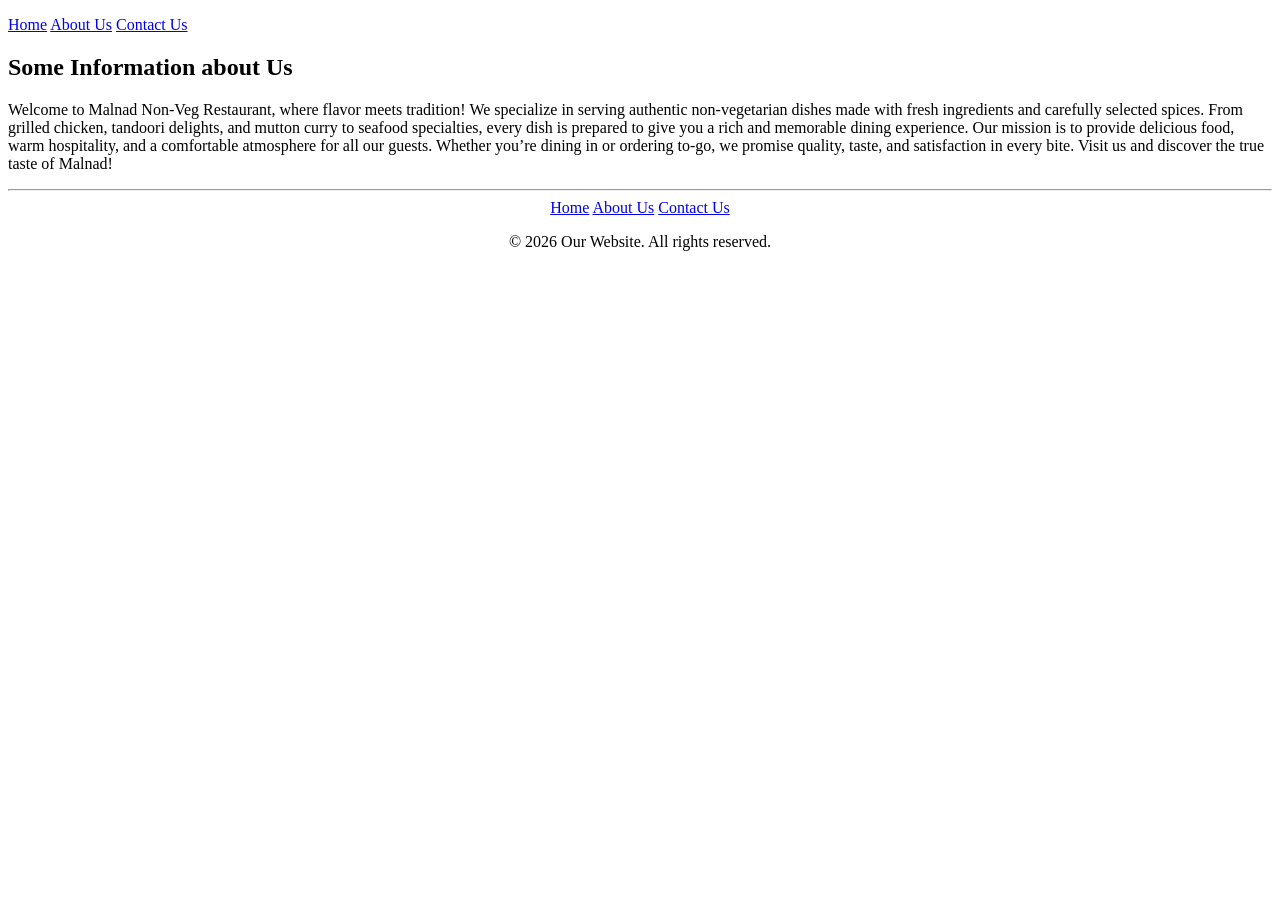
<file: aboutus.html>
<!DOCTYPE html>
<html lang="en">
<head>
    <meta charset="UTF-8">
    <meta name="viewport" content="width=device-width, initial-scale=1.0">
    <title>About Us</title>
</head>
<body>
    <header>
        <p
        <center>
        <nav>
            <a href="./index.html">Home</a>
            <a href="./">About Us</a>
            <a href="./contactus.html">Contact Us</a>
        </nav>
        </center>
        <h2>Some Information about Us</h2>
        <p>Welcome to Malnad Non-Veg Restaurant, where flavor meets tradition! We specialize in serving authentic non-vegetarian dishes made with fresh ingredients and carefully selected spices. From grilled chicken, tandoori delights, and mutton curry to seafood specialties, every dish is prepared to give you a rich and memorable dining experience.
            Our mission is to provide delicious food, warm hospitality, and a comfortable atmosphere for all our guests. Whether you’re dining in or ordering to-go, we promise quality, taste, and satisfaction in every bite.

            Visit us and discover the true taste of Malnad!</p>
    </header>
    <footer>
        <hr />
        <center>
            <nav>
                <a href="./index.html">Home</a>
                <a href="./">About Us</a>
                <a href="./contactus.html">Contact Us</a>
            </nav>
            <p>&copy; 2026 Our Website. All rights reserved.</p>
        </center>
      
    </footer>
</body>
</html>
</file>
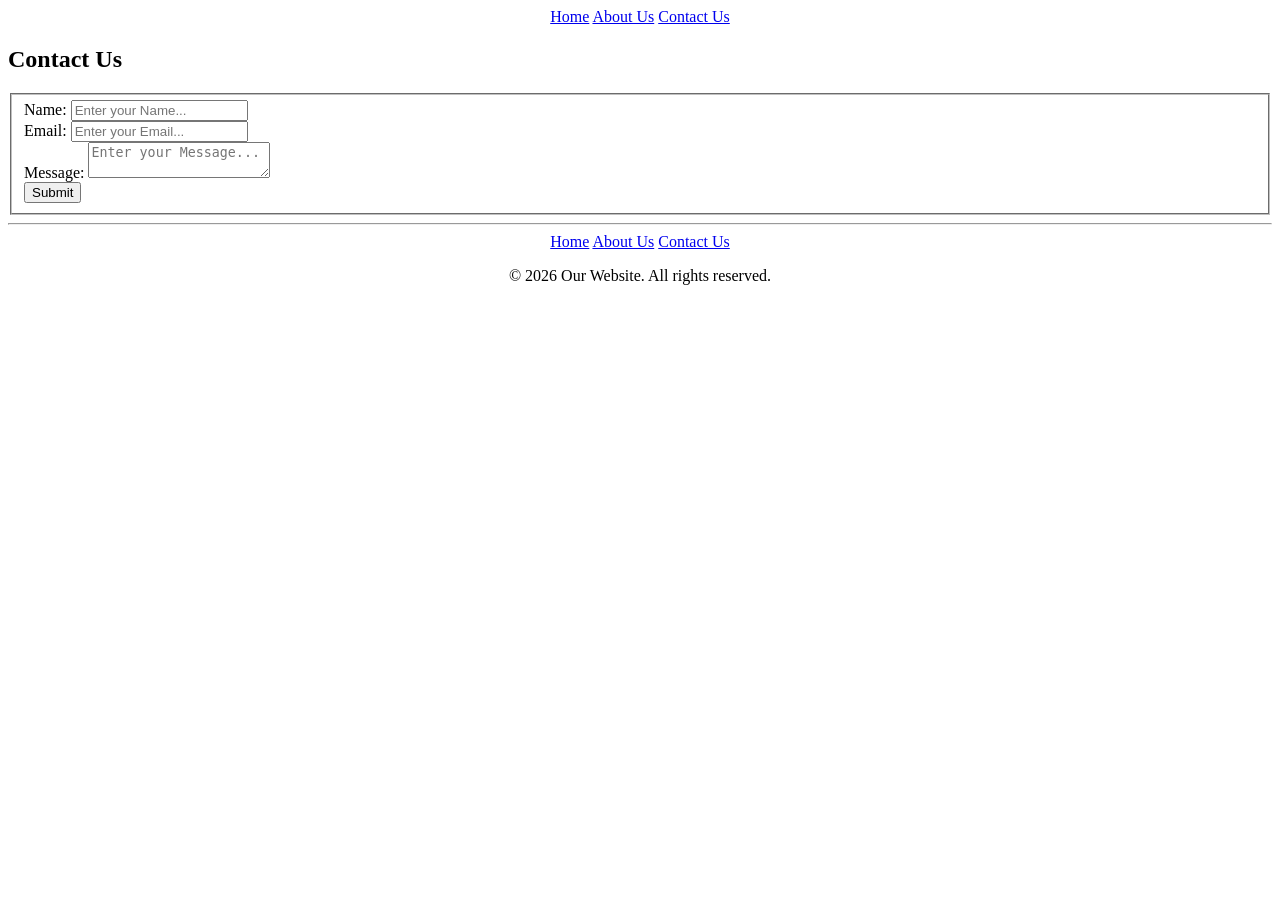
<file: contactus.html>
<!DOCTYPE html>
<html lang="en">
<head>
    <meta charset="UTF-8">
    <meta name="viewport" content="width=device-width, initial-scale=1.0">
    <title>Document</title>
</head>
<body>
  
     <header>
        <center>
        <nav>
            <a href="./index.html">Home</a>
            <a href="./aboutus.html">About Us</a>
            <a href="./contactus.html">Contact Us</a>
        </nav>
        </center>
    </header>
    
     <section>
        <h2>Contact Us</h2>
        <form>
            <fieldset>
            <label for="name">Name:</label>
            <input id="name" type="text" placeholder="Enter your Name..."/>
            
    <br />
            <label for="email">Email:</label>
            <input id="email" type="email" placeholder="Enter your Email..."/>
    <br />
            <label for="message">Message:</label>
            <textarea id="message" placeholder="Enter your Message..."></textarea>
    <br />
            <button type="submit">Submit</button>
            </fieldset>
        </form>
    </section>

    <footer>
        <hr />
        <center>
            <nav>
                <a href="./index.html">Home</a>
                <a href="./aboutus.html">About Us</a>
                <a href="./contactus.html">Contact Us</a>
            </nav>
            <p>&copy; 2026 Our Website. All rights reserved.</p>
        </center>
      
    </footer>
</body>
</html>
</file>
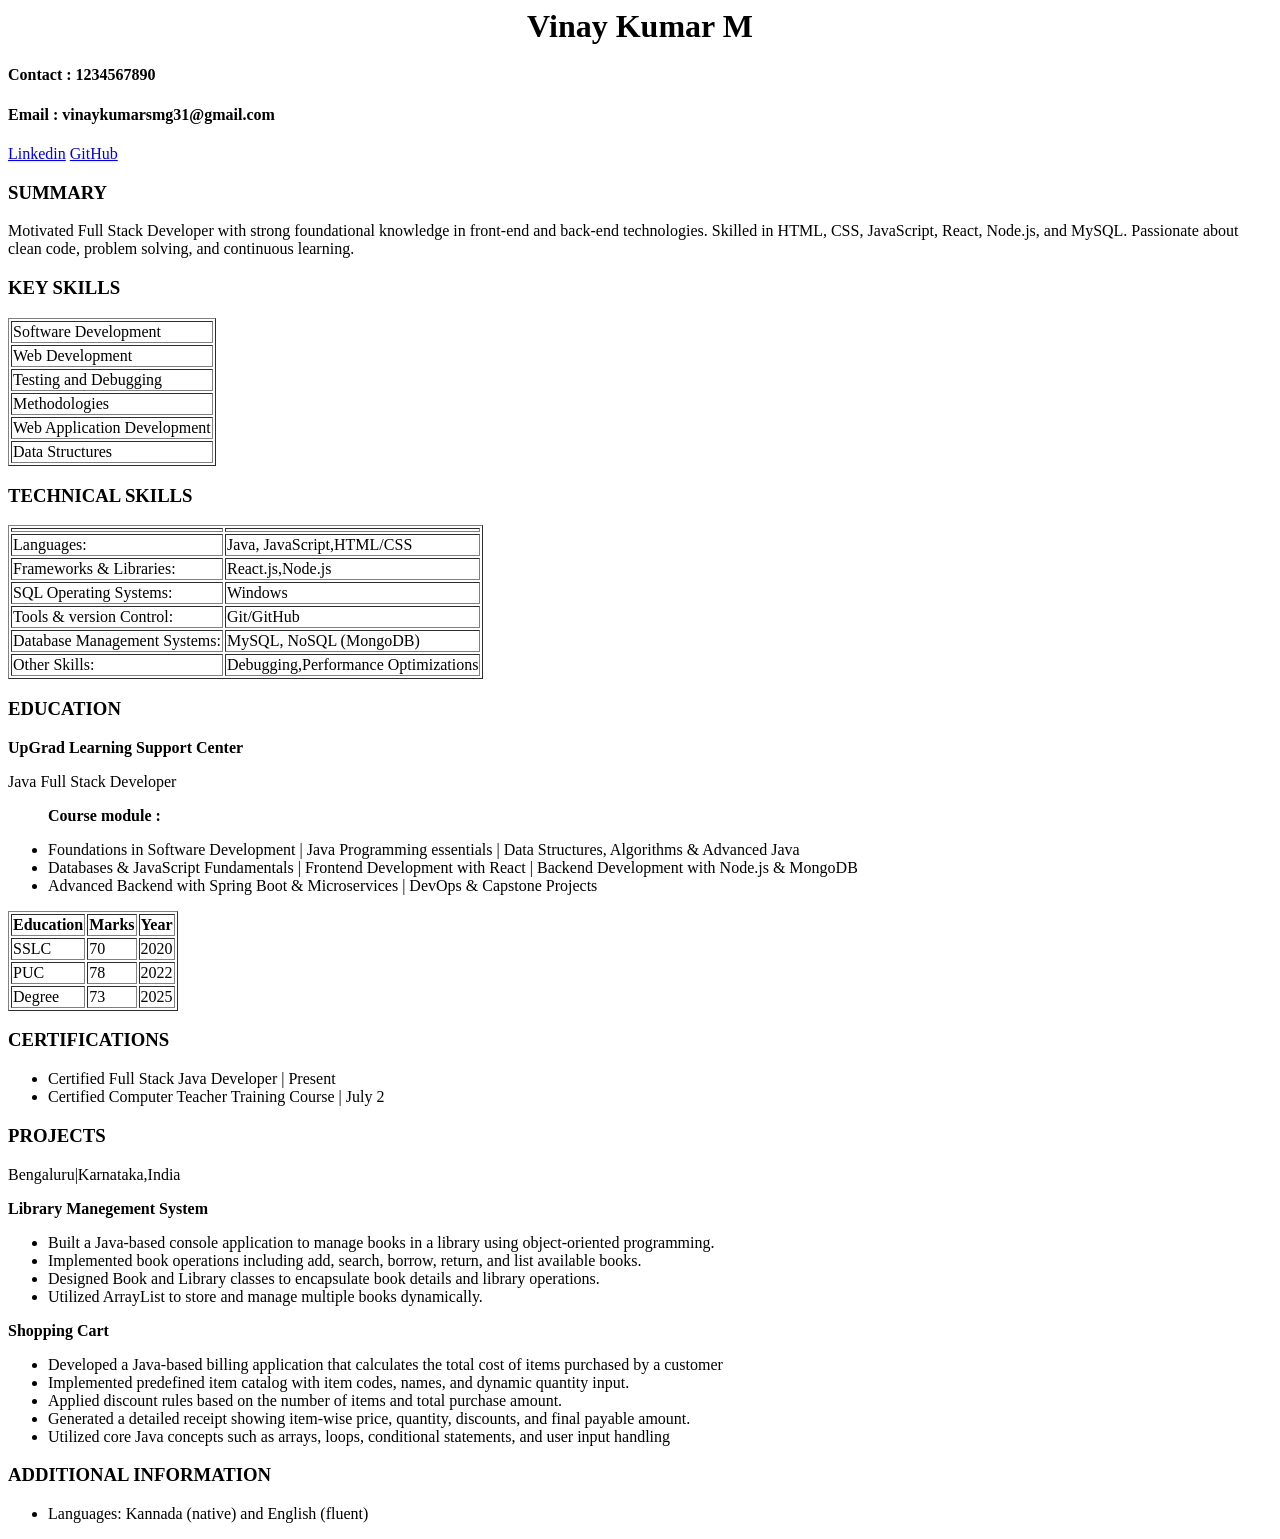
<file: Resume.html>
<html>

<head>

<body>
    <center>
        <h1>Vinay Kumar M </h1>
    </center>
    
    <h4>Contact : 1234567890</h4> 
    <h4>Email : vinaykumarsmg31@gmail.com</h4>
    <a href="www.linkedin.com/in/vinayvini123">Linkedin</a>
    <a href="https://github.com/Vinayy31">GitHub</a>

    <h3>SUMMARY</h3>
    <p>Motivated Full Stack Developer with strong foundational knowledge in front-end and back-end technologies.
        Skilled in HTML, CSS, JavaScript, React, Node.js, and MySQL. Passionate about clean code, problem
        solving, and continuous learning.</p>
    <h3>KEY SKILLS</h3>
    <table border="1">
        <!-- <tr>
            <th>KEY SKILLS</th>
        </tr> -->
        <tr>
            <td>Software Development</td>
        </tr>
        <tr>
            <td>Web Development</td>
        </tr>
        <tr>
            <td>Testing and Debugging </td>
        </tr>
        <tr>
            <td> Methodologies
        </tr>
        </tr>
        <tr>
            <td>Web Application Development</td>
        </tr>
        <tr>
            <td>Data Structures</td>
        </tr>
    </table>
    <h3>TECHNICAL SKILLS</h3>
    <table border="1">
        <tr>
            <th></th>
            <th></th>
        <tr>
            <td>Languages:</td>
            <td> Java, JavaScript,HTML/CSS</td>
        </tr>
        <tr>
            <td>Frameworks & Libraries:</td>
            <td> React.js,Node.js</td>
        </tr>
        <tr>
            <td>SQL Operating Systems:</td>
            <td>Windows</td>
        </tr>
        <tr>
            <td>Tools & version Control:</td>
            <td> Git/GitHub</td>
        </tr>
        <tr>
            <td>Database Management Systems:</td>
            <td>MySQL, NoSQL (MongoDB)</td>
        </tr>
        <tr>
            <td>Other Skills:</td>
            <td>Debugging,Performance Optimizations</td>
        </tr>
    </table>
    <h3>EDUCATION</h3>
    <strong>UpGrad Learning Support Center</strong>
    <p>Java Full Stack Developer</p>
    <ul>
        <strong>Course module :</strong>
    </ul>
    <ul>
        <li> Foundations in Software Development | Java Programming essentials | Data Structures, Algorithms & Advanced
            Java</li>
        <li> Databases & JavaScript Fundamentals | Frontend Development with React | Backend Development with Node.js &
            MongoDB</li>
        <li>Advanced Backend with Spring Boot & Microservices | DevOps & Capstone Projects</li>
    </ul>
    <!-- <h2>KUVEMPU UNIVERSITY | Shivamogga.karnataka</h2> -->
   <table border="1">
        <tr>
            <th>Education</th>
            <th>Marks</th>
            <th>Year</th>
        </tr>
        <tr>
            <td>SSLC</td>
            <td>70</td>
            <td>2020</td>
        </tr>
        <tr>
            <td>PUC</td>
            <td>78</td>
            <td>2022</td>
        </tr>
        <tr>
            <td>Degree</td>
            <td>73</td>
            <td>2025</td>
        </tr>
   </table>
    <h3>CERTIFICATIONS</h3>
    <ul>
        <li> Certified Full Stack Java Developer | Present</li>
        <li>Certified Computer Teacher Training Course | July 2</li>
    </ul>
    <h3>PROJECTS</h3>
    <p>Bengaluru|Karnataka,India</p>
    <strong>Library Manegement System</strong>
    <ul>
        <li>Built a Java-based console application to manage books in a library using object-oriented programming.</li>
        <li>Implemented book operations including add, search, borrow, return, and list available books.</li>
        <li>Designed Book and Library classes to encapsulate book details and library operations.</li>
        <li>Utilized ArrayList to store and manage multiple books dynamically.</li>
    </ul>
    <strong>Shopping Cart</strong>
    <ul>
        <li>Developed a Java-based billing application that calculates the total cost of items purchased by a customer
        </li>
        <li>Implemented predefined item catalog with item codes, names, and dynamic quantity input.</li>
        <li>Applied discount rules based on the number of items and total purchase amount.</li>
        <li>Generated a detailed receipt showing item-wise price, quantity, discounts, and final payable amount.</li>
        <li> Utilized core Java concepts such as arrays, loops, conditional statements, and user input handling</li>
    </ul>
    <h3>ADDITIONAL INFORMATION</h3>
    <ul>
        <li>Languages: Kannada (native) and English (fluent)</li>
    </ul>

</body>

</head>

</html>
</file>
